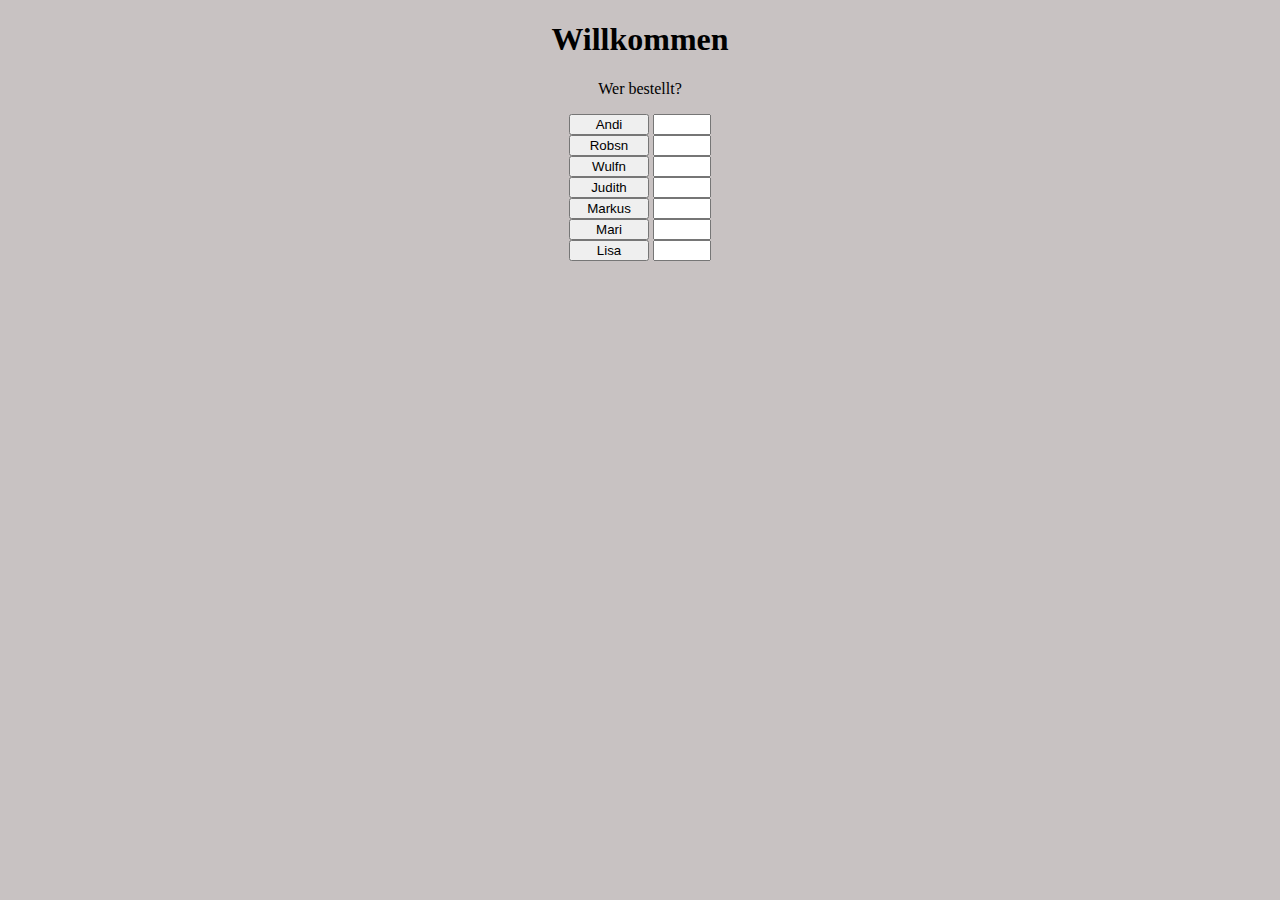
<file: index.html>
<!DOCTYPE html>
<html lang="en">
<head>
    <meta charset="UTF-8">
    <meta name="viewport" content="width=device-width, initial-scale=1.0">
    <title>OrderDeviceWeb</title>
    <link rel="stylesheet" href="style.css"> <!-- Link zur CSS-Datei -->
</head>
<body>
    <h1>Willkommen</h1>
    <p>Wer bestellt?</p>
    <div class="guestButtons">
        <button name="Andi">Andi</button>
        <input type="text" name="timeAndi"><br>
        <button name="Robsn">Robsn</button>
        <input type="text" name="timeRobsn"><br>
        <button name="Wulfn">Wulfn</button>
        <input type="text" name="timeWulfn"><br>
        <button name="Judith">Judith</button>
        <input type="text" name="timeJudith"><br>
        <button name="Markus">Markus</button>
        <input type="text" name="timeMarkus"><br>
        <button name="Mari">Mari</button>
        <input type="text" name="timeMari"><br>
        <button name="Lisa">Lisa</button>
        <input type="text" name="timeLisa">
    </div>
   <!-- <a href="web_ble.html">to BLE</a>-->

     <!-- JavaScript-Datei verlinken -->
     <script src="scriptIndex.js"></script>
</body>
</html>
</file>
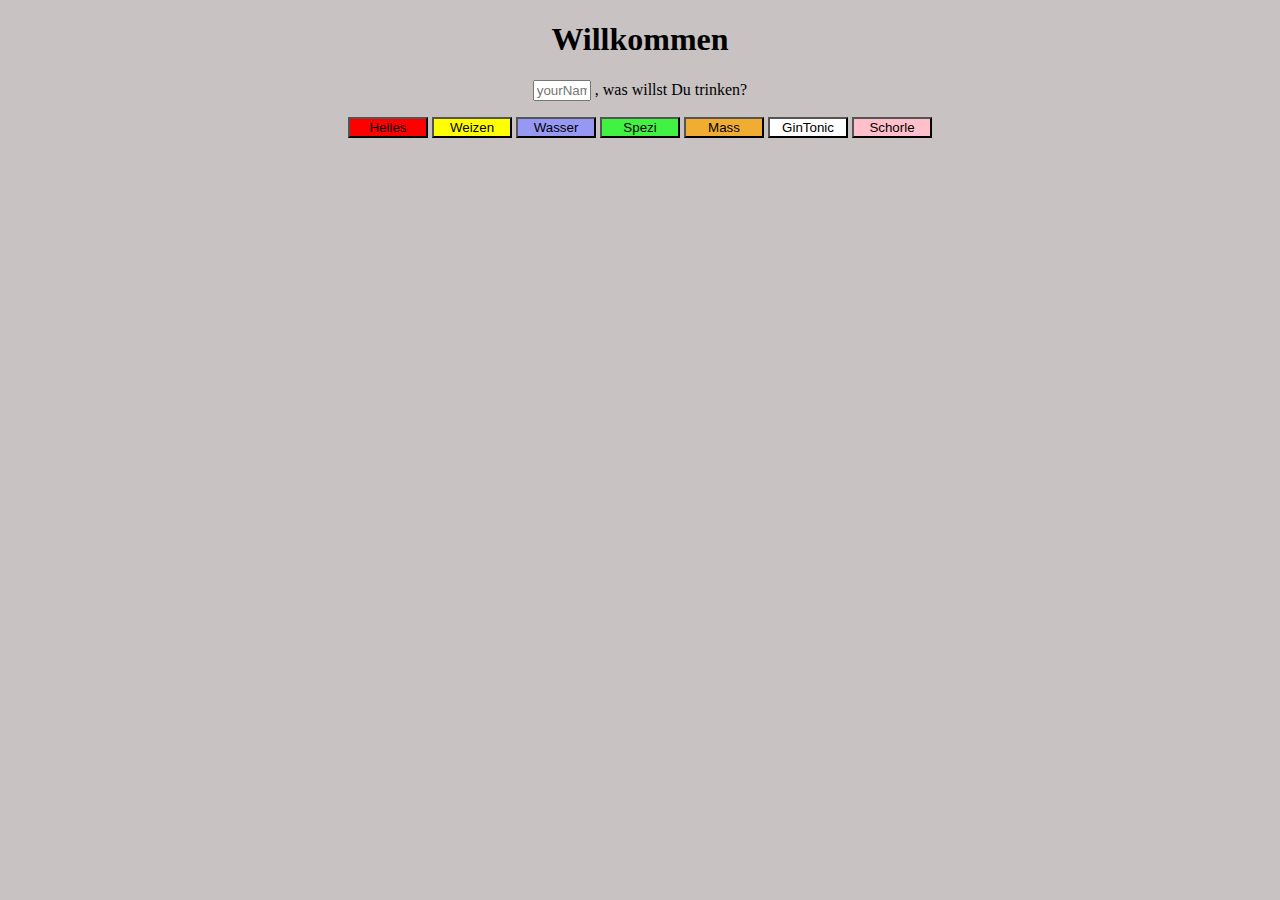
<file: drinks.html>
<!DOCTYPE html>
<html lang="en">
<head>
    <meta charset="UTF-8">
    <meta name="viewport" content="width=device-width, initial-scale=1.0">
    <title>OrderDeviceWeb</title>
    <link rel="stylesheet" href="style.css"> <!-- Link zur CSS-Datei -->
</head>
<body>
    <h1>Willkommen</h1>
     <div class="drinkSelection"><p><input type="text" id="guestName" placeholder="yourName">
        , was willst Du trinken?</p></div>
   
    <div class="drinkButtons">
        <button name="Helles">Helles</button>
        <button name="Weizen">Weizen</button>
        <button name="Wasser">Wasser</button>
        <button name="Spezi">Spezi</button>
        <button name="Mass">Mass</button>
        <button name="GinTonic">GinTonic</button>
        <button name="Schorle">Schorle</button>
    </div>
    <script src="scriptDrinks.js">
       
    </script>
</body>
</html>
</file>
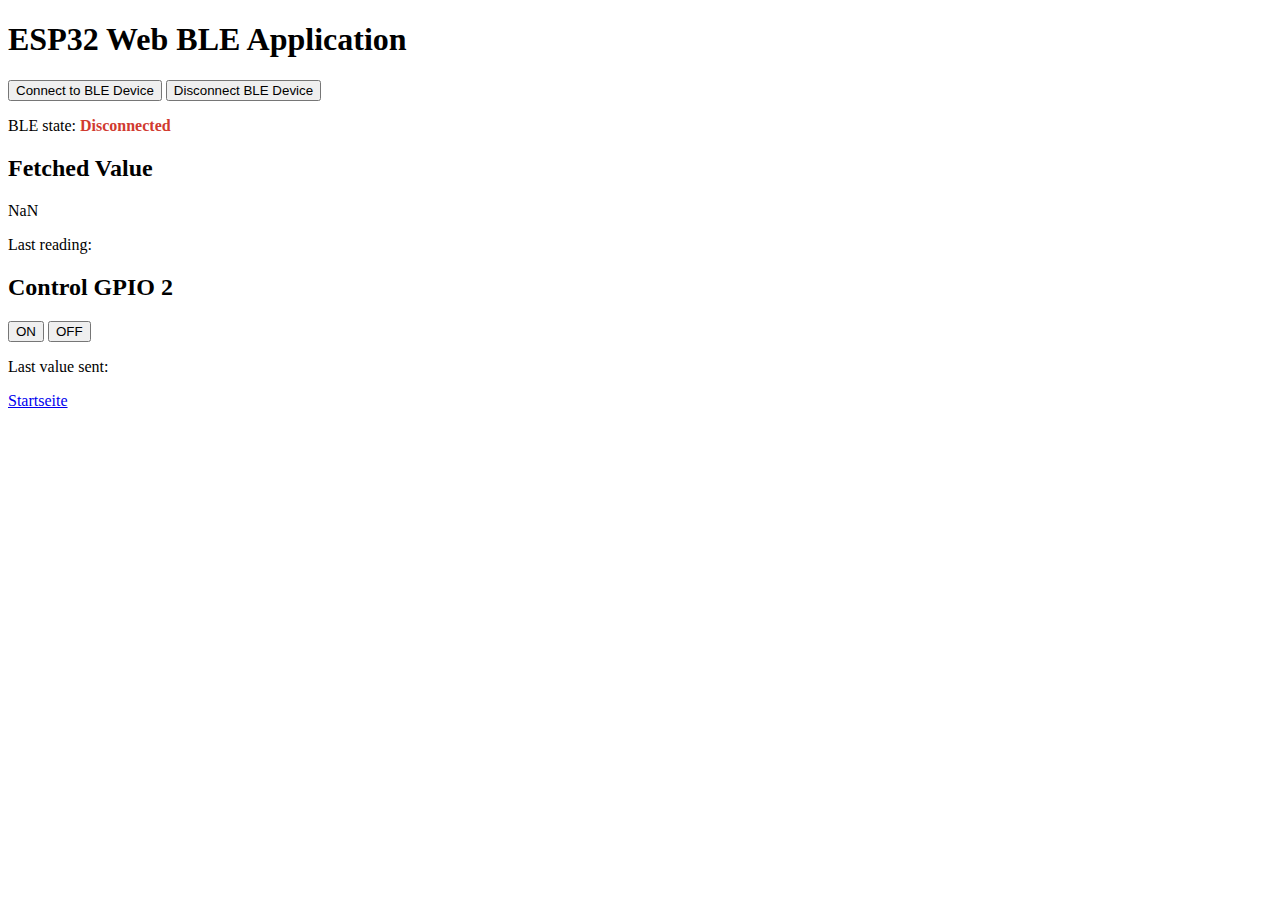
<file: webseite/web_ble.html>
<!--
  Rui Santos
  Complete project details at https://RandomNerdTutorials.com/esp32-web-bluetooth/

  Permission is hereby granted, free of charge, to any person obtaining a copy of this software and associated documentation files.
  The above copyright notice and this permission notice shall be included in all copies or substantial portions of the Software.
-->

<!DOCTYPE html>
<html>
<head>
    <title>ESP32 Web BLE App</title>
    <meta name="viewport" content="width=device-width, initial-scale=1">
    <link rel="icon" type="image/png" href="">
</head>
<body>
  <h1>ESP32 Web BLE Application</h1>
  <button id="connectBleButton">Connect to BLE Device</button>
  <button id="disconnectBleButton">Disconnect BLE Device</button>
  <p>BLE state: <strong><span id="bleState" style="color:#d13a30;">Disconnected</span></strong></p>
  <h2>Fetched Value</h2>
  <p><span id="valueContainer">NaN</span></p>
  <p>Last reading: <span id="timestamp"></span></p>
  <h2>Control GPIO 2</h2>
  <button id="onButton">ON</button>
  <button id="offButton">OFF</button>
  <p>Last value sent: <span id="valueSent"></span></p>
  
  <p><a href="index.html">Startseite</a></p>
</body>
<script>
    // DOM Elements
    const connectButton = document.getElementById('connectBleButton');
    const disconnectButton = document.getElementById('disconnectBleButton');
    const onButton = document.getElementById('onButton');
    const offButton = document.getElementById('offButton');
    const retrievedValue = document.getElementById('valueContainer');
    const latestValueSent = document.getElementById('valueSent');
    const bleStateContainer = document.getElementById('bleState');
    const timestampContainer = document.getElementById('timestamp');

    //Define BLE Device Specs
    var deviceName ='ODclient';
    var bleService = '19b10000-e8f2-537e-4f6c-d104768a1214';
    var ledCharacteristic = '19b10002-e8f2-537e-4f6c-d104768a1214';
    var sensorCharacteristic= '19b10001-e8f2-537e-4f6c-d104768a1214';

    //Global Variables to Handle Bluetooth
    var bleServer;
    var bleServiceFound;
    var sensorCharacteristicFound;

    // Connect Button (search for BLE Devices only if BLE is available)
    connectButton.addEventListener('click', (event) => {
        if (isWebBluetoothEnabled()){
            connectToDevice();
        }
    });

    // Disconnect Button
    disconnectButton.addEventListener('click', disconnectDevice);

    // Write to the ESP32 LED Characteristic
    onButton.addEventListener('click', () => writeOnCharacteristic(1));
    offButton.addEventListener('click', () => writeOnCharacteristic(0));

    // Check if BLE is available in your Browser
    function isWebBluetoothEnabled() {
        if (!navigator.bluetooth) {
            console.log("Web Bluetooth API is not available in this browser!");
            bleStateContainer.innerHTML = "Web Bluetooth API is not available in this browser!";
            return false
        }
        console.log('Web Bluetooth API supported in this browser.');
        return true
    }

    // Connect to BLE Device and Enable Notifications
    function connectToDevice(){
        console.log('Initializing Bluetooth...');
        navigator.bluetooth.requestDevice({
            filters: [{name: deviceName}],
            optionalServices: [bleService]
        })
        .then(device => {
            console.log('Device Selected:', device.name);
            bleStateContainer.innerHTML = 'Connected to device ' + device.name;
            bleStateContainer.style.color = "#24af37";
            device.addEventListener('gattservicedisconnected', onDisconnected);
            return device.gatt.connect();
        })
        .then(gattServer =>{
            bleServer = gattServer;
            console.log("Connected to GATT Server");
            return bleServer.getPrimaryService(bleService);
        })
        .then(service => {
            bleServiceFound = service;
            console.log("Service discovered:", service.uuid);
            return service.getCharacteristic(sensorCharacteristic);
        })
        .then(characteristic => {
            console.log("Characteristic discovered:", characteristic.uuid);
            sensorCharacteristicFound = characteristic;
            characteristic.addEventListener('characteristicvaluechanged', handleCharacteristicChange);
            characteristic.startNotifications();
            console.log("Notifications Started.");
            return characteristic.readValue();
        })
        .then(value => {
            console.log("Read value: ", value);
            const decodedValue = new TextDecoder().decode(value);
            console.log("Decoded value: ", decodedValue);
            retrievedValue.innerHTML = decodedValue;
        })
        .catch(error => {
            console.log('Error: ', error);
        })
    }

    function onDisconnected(event){
        console.log('Device Disconnected:', event.target.device.name);
        bleStateContainer.innerHTML = "Device disconnected";
        bleStateContainer.style.color = "#d13a30";

        connectToDevice();
    }

    function handleCharacteristicChange(event){
        const newValueReceived = new TextDecoder().decode(event.target.value);
        console.log("Characteristic value changed: ", newValueReceived);
        retrievedValue.innerHTML = newValueReceived;
        timestampContainer.innerHTML = getDateTime();
    }

    function writeOnCharacteristic(value){
        if (bleServer && bleServer.connected) {
            bleServiceFound.getCharacteristic(ledCharacteristic)
            .then(characteristic => {
                console.log("Found the LED characteristic: ", characteristic.uuid);
                const data = new Uint8Array([value]);
                return characteristic.writeValue(data);
            })
            .then(() => {
                latestValueSent.innerHTML = value;
                console.log("Value written to LEDcharacteristic:", value);
            })
            .catch(error => {
                console.error("Error writing to the LED characteristic: ", error);
            });
        } else {
            console.error ("Bluetooth is not connected. Cannot write to characteristic.")
            window.alert("Bluetooth is not connected. Cannot write to characteristic. \n Connect to BLE first!")
        }
    }

    function disconnectDevice() {
        console.log("Disconnect Device.");
        if (bleServer && bleServer.connected) {
            if (sensorCharacteristicFound) {
                sensorCharacteristicFound.stopNotifications()
                    .then(() => {
                        console.log("Notifications Stopped");
                        return bleServer.disconnect();
                    })
                    .then(() => {
                        console.log("Device Disconnected");
                        bleStateContainer.innerHTML = "Device Disconnected";
                        bleStateContainer.style.color = "#d13a30";

                    })
                    .catch(error => {
                        console.log("An error occurred:", error);
                    });
            } else {
                console.log("No characteristic found to disconnect.");
            }
        } else {
            // Throw an error if Bluetooth is not connected
            console.error("Bluetooth is not connected.");
            window.alert("Bluetooth is not connected.")
        }
    }

    function getDateTime() {
        var currentdate = new Date();
        var day = ("00" + currentdate.getDate()).slice(-2); // Convert day to string and slice
        var month = ("00" + (currentdate.getMonth() + 1)).slice(-2);
        var year = currentdate.getFullYear();
        var hours = ("00" + currentdate.getHours()).slice(-2);
        var minutes = ("00" + currentdate.getMinutes()).slice(-2);
        var seconds = ("00" + currentdate.getSeconds()).slice(-2);

        var datetime = day + "/" + month + "/" + year + " at " + hours + ":" + minutes + ":" + seconds;
        return datetime;
    }


</script>

</html>
</file>
<file: style.css>
body {
    background-color: rgb(200, 194, 194);
    
}

h1 {
    text-align: center;
}

p {
    text-align: center;
}

.guestButtons {
    text-align: center;
}
.drinkButtons {
    text-align: center;
}
button {
    width: 80px;
}
input {
    width: 50px;
}
/* Zuweisung der Farben zu den Buttons nach ihrem Namen */
button[name="Helles"] {
    background-color: red;
}

button[name="Weizen"] {
    background-color: yellow;
}

button[name="Wasser"] {
    background-color: rgb(151, 151, 244);
    
}

button[name="Spezi"] {
    background-color: rgb(66, 242, 66);
}

button[name="Mass"] {
    background-color: rgb(240, 173, 49);
}

button[name="GinTonic"] {
    background-color: white;
    color: black; /* Textfarbe für bessere Lesbarkeit */
}

button[name="Schorle"] {
    background-color: pink;
}
</file>
